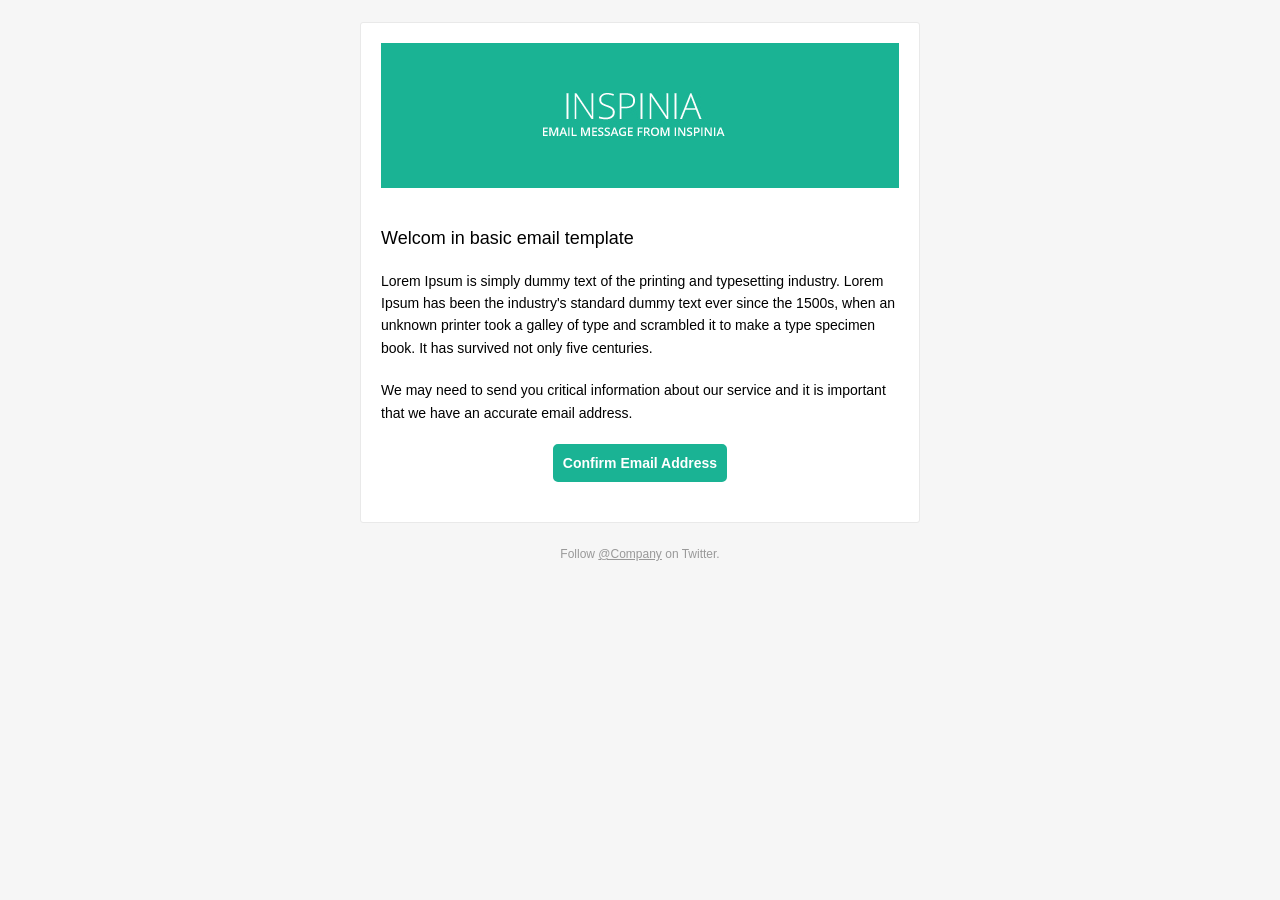
<file: AdminMEES/email_templates/action.html>
<!DOCTYPE html PUBLIC "-//W3C//DTD XHTML 1.0 Transitional//EN" "http://www.w3.org/TR/xhtml1/DTD/xhtml1-transitional.dtd">
<html xmlns="http://www.w3.org/1999/xhtml">

<!-- Mirrored from webapplayers.com/inspinia_admin-v2.9.2/email_templates/action.html by HTTrack Website Copier/3.x [XR&CO'2014], Wed, 25 Sep 2019 12:03:25 GMT -->
<head>
    <meta name="viewport" content="width=device-width" />
    <meta http-equiv="Content-Type" content="text/html; charset=UTF-8" />
    <title>Actionable emails e.g. reset password</title>
    <link href="styles.css" media="all" rel="stylesheet" type="text/css" />
</head>

<body>

<table class="body-wrap">
    <tr>
        <td></td>
        <td class="container" width="600">
            <div class="content">
                <table class="main" width="100%" cellpadding="0" cellspacing="0">
                    <tr>
                        <td class="content-wrap">
                            <table  cellpadding="0" cellspacing="0">
                                <tr>
                                    <td>
                                        <img class="img-fluid" src="img/header.jpg"/>
                                    </td>
                                </tr>
                                <tr>
                                    <td class="content-block">
                                        <h3>Welcom in basic email template</h3>
                                    </td>
                                </tr>
                                <tr>
                                    <td class="content-block">
                                        Lorem Ipsum is simply dummy text of the printing and typesetting industry. Lorem Ipsum has been the industry's standard dummy text ever since the 1500s, when an unknown printer took a galley of type and scrambled it to make a type specimen book. It has survived not only five centuries.
                                    </td>
                                </tr>
                                <tr>
                                    <td class="content-block">
                                        We may need to send you critical information about our service and it is important that we have an accurate email address.
                                    </td>
                                </tr>
                                <tr>
                                    <td class="content-block aligncenter">
                                        <a href="#" class="btn-primary">Confirm email address</a>
                                    </td>
                                </tr>
                              </table>
                        </td>
                    </tr>
                </table>
                <div class="footer">
                    <table width="100%">
                        <tr>
                            <td class="aligncenter content-block">Follow <a href="#">@Company</a> on Twitter.</td>
                        </tr>
                    </table>
                </div></div>
        </td>
        <td></td>
    </tr>
</table>

</body>

<!-- Mirrored from webapplayers.com/inspinia_admin-v2.9.2/email_templates/action.html by HTTrack Website Copier/3.x [XR&CO'2014], Wed, 25 Sep 2019 12:03:26 GMT -->
</html>
</file>
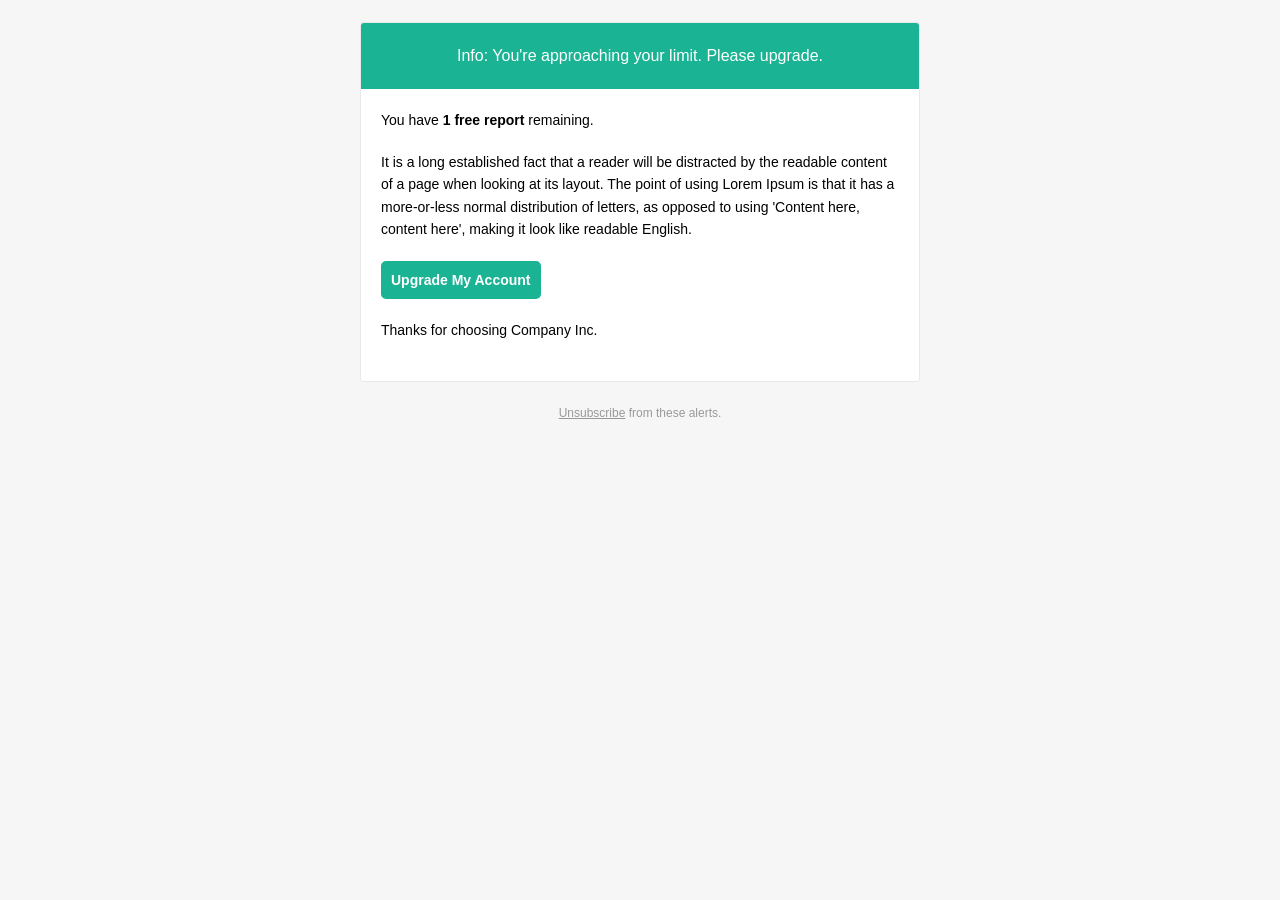
<file: AdminMEES/email_templates/alert.html>
<!DOCTYPE html PUBLIC "-//W3C//DTD XHTML 1.0 Transitional//EN" "http://www.w3.org/TR/xhtml1/DTD/xhtml1-transitional.dtd">
<html xmlns="http://www.w3.org/1999/xhtml">

<!-- Mirrored from webapplayers.com/inspinia_admin-v2.9.2/email_templates/alert.html by HTTrack Website Copier/3.x [XR&CO'2014], Wed, 25 Sep 2019 12:03:26 GMT -->
<head>
    <meta name="viewport" content="width=device-width" />
    <meta http-equiv="Content-Type" content="text/html; charset=UTF-8" />
    <title>Alerts e.g. approaching your limit</title>
    <link href="styles.css" media="all" rel="stylesheet" type="text/css" />
</head>

<body>

<table class="body-wrap">
    <tr>
        <td></td>
        <td class="container" width="600">
            <div class="content">
                <table class="main" width="100%" cellpadding="0" cellspacing="0">
                    <tr>
                        <td class="alert alert-good">
                            Info: You're approaching your limit. Please upgrade.
                        </td>
                    </tr>
                    <tr>
                        <td class="content-wrap">
                            <table width="100%" cellpadding="0" cellspacing="0">
                                <tr>
                                    <td class="content-block">
                                        You have <strong>1 free report</strong> remaining.
                                    </td>
                                </tr>
                                <tr>
                                    <td class="content-block">
                                        It is a long established fact that a reader will be distracted by the readable content of a page when looking at its layout. The point of using Lorem Ipsum is that it has a more-or-less normal distribution of letters, as opposed to using 'Content here, content here', making it look like readable English.
                                    </td>
                                </tr>
                                <tr>
                                    <td class="content-block">
                                        <a href="#" class="btn-primary">Upgrade my account</a>
                                    </td>
                                </tr>
                                <tr>
                                    <td class="content-block">
                                        Thanks for choosing Company Inc.
                                    </td>
                                </tr>
                            </table>
                        </td>
                    </tr>
                </table>
                <div class="footer">
                    <table width="100%">
                        <tr>
                            <td class="aligncenter content-block"><a href="#">Unsubscribe</a> from these alerts.</td>
                        </tr>
                    </table>
                </div></div>
        </td>
        <td></td>
    </tr>
</table>

</body>

<!-- Mirrored from webapplayers.com/inspinia_admin-v2.9.2/email_templates/alert.html by HTTrack Website Copier/3.x [XR&CO'2014], Wed, 25 Sep 2019 12:03:26 GMT -->
</html>
</file>
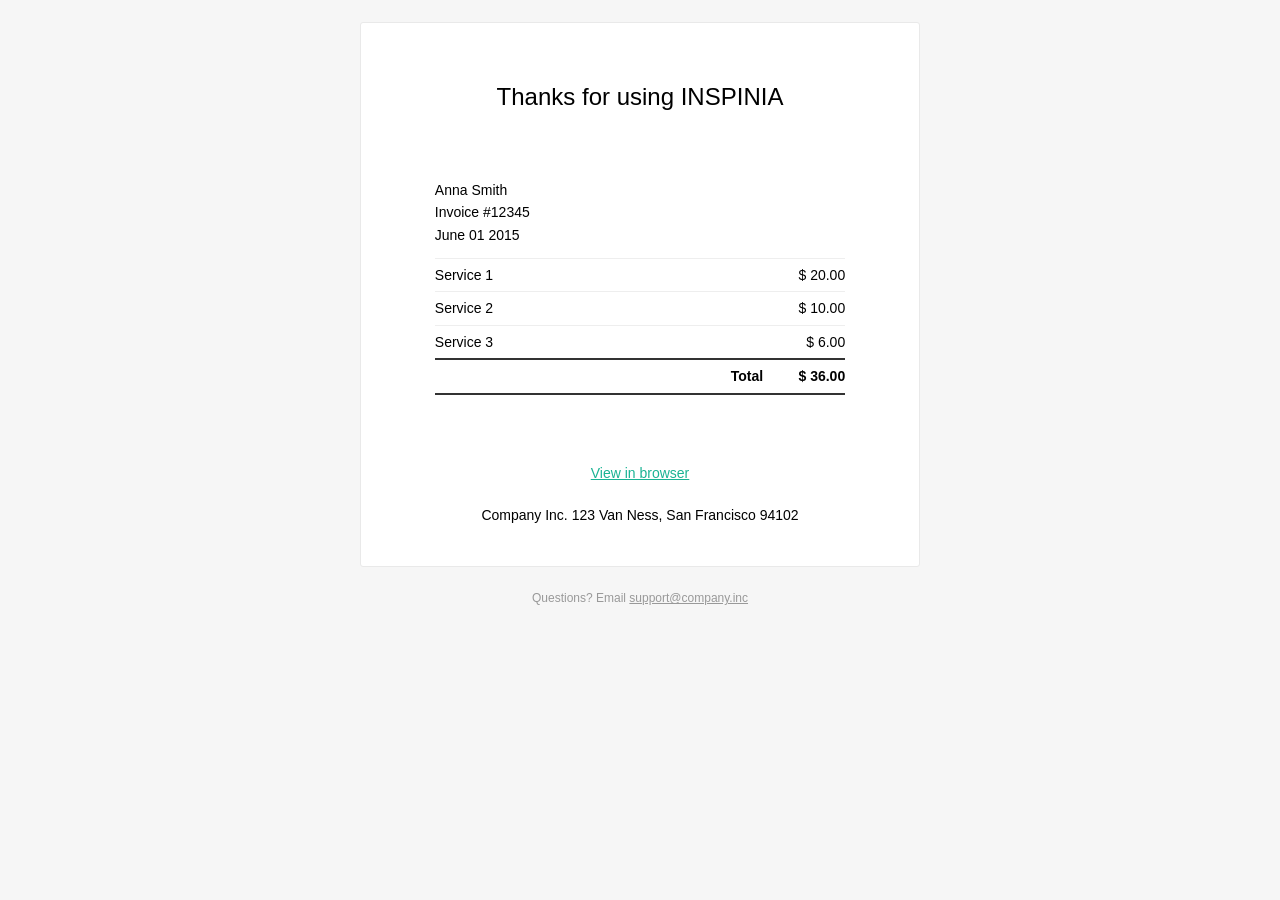
<file: AdminMEES/email_templates/billing.html>
<!DOCTYPE html PUBLIC "-//W3C//DTD XHTML 1.0 Transitional//EN" "http://www.w3.org/TR/xhtml1/DTD/xhtml1-transitional.dtd">
<html xmlns="http://www.w3.org/1999/xhtml">

<!-- Mirrored from webapplayers.com/inspinia_admin-v2.9.2/email_templates/billing.html by HTTrack Website Copier/3.x [XR&CO'2014], Wed, 25 Sep 2019 12:03:26 GMT -->
<head>
    <meta name="viewport" content="width=device-width" />
    <meta http-equiv="Content-Type" content="text/html; charset=UTF-8" />
    <title>Billing e.g. invoices and receipts</title>
    <link href="styles.css" media="all" rel="stylesheet" type="text/css" />
</head>

<body>

<table class="body-wrap">
    <tr>
        <td></td>
        <td class="container" width="600">
            <div class="content">
                <table class="main" width="100%" cellpadding="0" cellspacing="0">
                    <tr>
                        <td class="content-wrap aligncenter">
                            <table width="100%" cellpadding="0" cellspacing="0">
                                <tr>
                                    <td class="content-block">
                                        <h2>Thanks for using INSPINIA</h2>
                                    </td>
                                </tr>
                                <tr>
                                    <td class="content-block">
                                        <table class="invoice">
                                            <tr>
                                                <td>Anna Smith<br>Invoice #12345<br>June 01 2015</td>
                                            </tr>
                                            <tr>
                                                <td>
                                                    <table class="invoice-items" cellpadding="0" cellspacing="0">
                                                        <tr>
                                                            <td>Service 1</td>
                                                            <td class="alignright">$ 20.00</td>
                                                        </tr>
                                                        <tr>
                                                            <td>Service 2</td>
                                                            <td class="alignright">$ 10.00</td>
                                                        </tr>
                                                        <tr>
                                                            <td>Service 3</td>
                                                            <td class="alignright">$ 6.00</td>
                                                        </tr>
                                                        <tr class="total">
                                                            <td class="alignright" width="80%">Total</td>
                                                            <td class="alignright">$ 36.00</td>
                                                        </tr>
                                                    </table>
                                                </td>
                                            </tr>
                                        </table>
                                    </td>
                                </tr>
                                <tr>
                                    <td class="content-block">
                                        <a href="#">View in browser</a>
                                    </td>
                                </tr>
                                <tr>
                                    <td class="content-block">
                                        Company Inc. 123 Van Ness, San Francisco 94102
                                    </td>
                                </tr>
                            </table>
                        </td>
                    </tr>
                </table>
                <div class="footer">
                    <table width="100%">
                        <tr>
                            <td class="aligncenter content-block">Questions? Email <a href="mailto:">support@company.inc</a></td>
                        </tr>
                    </table>
                </div></div>
        </td>
        <td></td>
    </tr>
</table>

</body>

<!-- Mirrored from webapplayers.com/inspinia_admin-v2.9.2/email_templates/billing.html by HTTrack Website Copier/3.x [XR&CO'2014], Wed, 25 Sep 2019 12:03:26 GMT -->
</html>
</file>
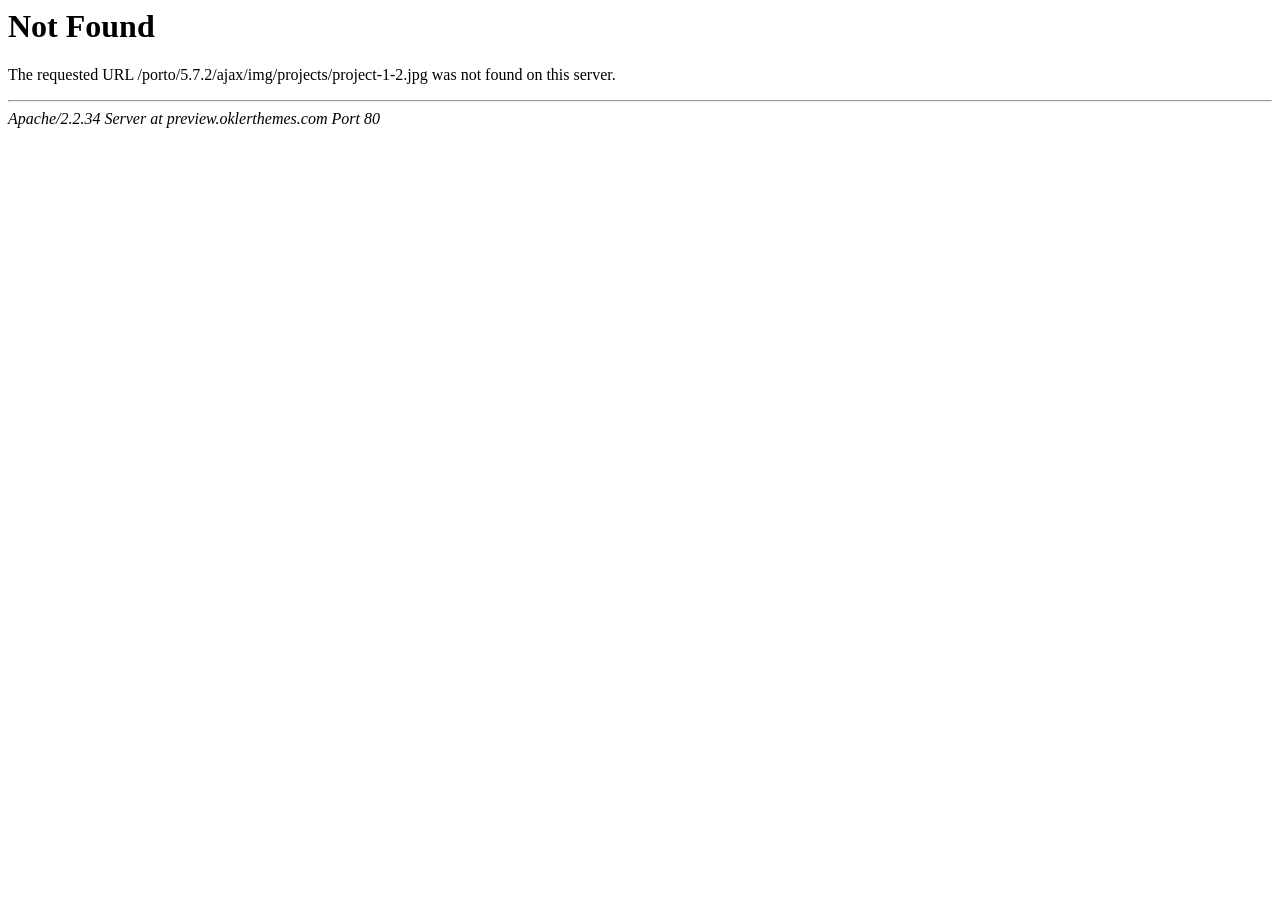
<file: ajax/img/projects/project-1-2.html>
<!DOCTYPE HTML PUBLIC "-//IETF//DTD HTML 2.0//EN">
<html><head>
<title>404 Not Found</title>
</head><body>
<h1>Not Found</h1>
<p>The requested URL /porto/5.7.2/ajax/img/projects/project-1-2.jpg was not found on this server.</p>
<hr>
<address>Apache/2.2.34 Server at preview.oklerthemes.com Port 80</address>
</body></html>
</file>
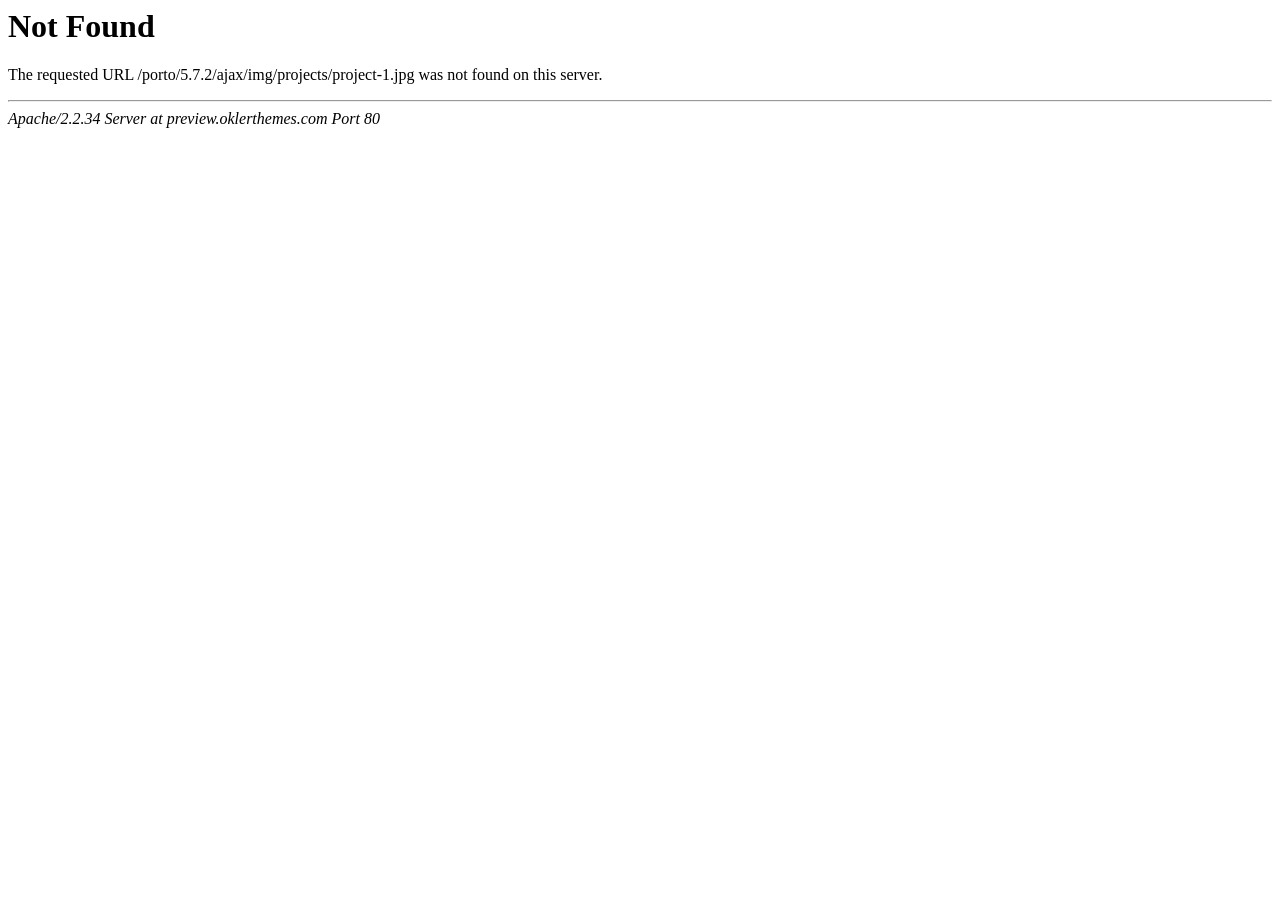
<file: ajax/img/projects/project-1.html>
<!DOCTYPE HTML PUBLIC "-//IETF//DTD HTML 2.0//EN">
<html><head>
<title>404 Not Found</title>
</head><body>
<h1>Not Found</h1>
<p>The requested URL /porto/5.7.2/ajax/img/projects/project-1.jpg was not found on this server.</p>
<hr>
<address>Apache/2.2.34 Server at preview.oklerthemes.com Port 80</address>
</body></html>
</file>
<file: AdminMEES/email_templates/styles.css>
/* -------------------------------------
    GLOBAL
    A very basic CSS reset
------------------------------------- */
* {
    margin: 0;
    padding: 0;
    font-family: "Helvetica Neue", "Helvetica", Helvetica, Arial, sans-serif;
    box-sizing: border-box;
    font-size: 14px;
}

img {
    max-width: 100%;
}

body {
    -webkit-font-smoothing: antialiased;
    -webkit-text-size-adjust: none;
    width: 100% !important;
    height: 100%;
    line-height: 1.6;
}

/* Let's make sure all tables have defaults */
table td {
    vertical-align: top;
}

/* -------------------------------------
    BODY & CONTAINER
------------------------------------- */
body {
    background-color: #f6f6f6;
}

.body-wrap {
    background-color: #f6f6f6;
    width: 100%;
}

.container {
    display: block !important;
    max-width: 600px !important;
    margin: 0 auto !important;
    /* makes it centered */
    clear: both !important;
}

.content {
    max-width: 600px;
    margin: 0 auto;
    display: block;
    padding: 20px;
}

/* -------------------------------------
    HEADER, FOOTER, MAIN
------------------------------------- */
.main {
    background: #fff;
    border: 1px solid #e9e9e9;
    border-radius: 3px;
}

.content-wrap {
    padding: 20px;
}

.content-block {
    padding: 0 0 20px;
}

.header {
    width: 100%;
    margin-bottom: 20px;
}

.footer {
    width: 100%;
    clear: both;
    color: #999;
    padding: 20px;
}
.footer a {
    color: #999;
}
.footer p, .footer a, .footer unsubscribe, .footer td {
    font-size: 12px;
}

/* -------------------------------------
    TYPOGRAPHY
------------------------------------- */
h1, h2, h3 {
    font-family: "Helvetica Neue", Helvetica, Arial, "Lucida Grande", sans-serif;
    color: #000;
    margin: 40px 0 0;
    line-height: 1.2;
    font-weight: 400;
}

h1 {
    font-size: 32px;
    font-weight: 500;
}

h2 {
    font-size: 24px;
}

h3 {
    font-size: 18px;
}

h4 {
    font-size: 14px;
    font-weight: 600;
}

p, ul, ol {
    margin-bottom: 10px;
    font-weight: normal;
}
p li, ul li, ol li {
    margin-left: 5px;
    list-style-position: inside;
}

/* -------------------------------------
    LINKS & BUTTONS
------------------------------------- */
a {
    color: #1ab394;
    text-decoration: underline;
}

.btn-primary {
    text-decoration: none;
    color: #FFF;
    background-color: #1ab394;
    border: solid #1ab394;
    border-width: 5px 10px;
    line-height: 2;
    font-weight: bold;
    text-align: center;
    cursor: pointer;
    display: inline-block;
    border-radius: 5px;
    text-transform: capitalize;
}

/* -------------------------------------
    OTHER STYLES THAT MIGHT BE USEFUL
------------------------------------- */
.last {
    margin-bottom: 0;
}

.first {
    margin-top: 0;
}

.aligncenter {
    text-align: center;
}

.alignright {
    text-align: right;
}

.alignleft {
    text-align: left;
}

.clear {
    clear: both;
}

/* -------------------------------------
    ALERTS
    Change the class depending on warning email, good email or bad email
------------------------------------- */
.alert {
    font-size: 16px;
    color: #fff;
    font-weight: 500;
    padding: 20px;
    text-align: center;
    border-radius: 3px 3px 0 0;
}
.alert a {
    color: #fff;
    text-decoration: none;
    font-weight: 500;
    font-size: 16px;
}
.alert.alert-warning {
    background: #f8ac59;
}
.alert.alert-bad {
    background: #ed5565;
}
.alert.alert-good {
    background: #1ab394;
}

/* -------------------------------------
    INVOICE
    Styles for the billing table
------------------------------------- */
.invoice {
    margin: 40px auto;
    text-align: left;
    width: 80%;
}
.invoice td {
    padding: 5px 0;
}
.invoice .invoice-items {
    width: 100%;
}
.invoice .invoice-items td {
    border-top: #eee 1px solid;
}
.invoice .invoice-items .total td {
    border-top: 2px solid #333;
    border-bottom: 2px solid #333;
    font-weight: 700;
}

/* -------------------------------------
    RESPONSIVE AND MOBILE FRIENDLY STYLES
------------------------------------- */
@media only screen and (max-width: 640px) {
    h1, h2, h3, h4 {
        font-weight: 600 !important;
        margin: 20px 0 5px !important;
    }

    h1 {
        font-size: 22px !important;
    }

    h2 {
        font-size: 18px !important;
    }

    h3 {
        font-size: 16px !important;
    }

    .container {
        width: 100% !important;
    }

    .content, .content-wrap {
        padding: 10px !important;
    }

    .invoice {
        width: 100% !important;
    }
}
</file>
